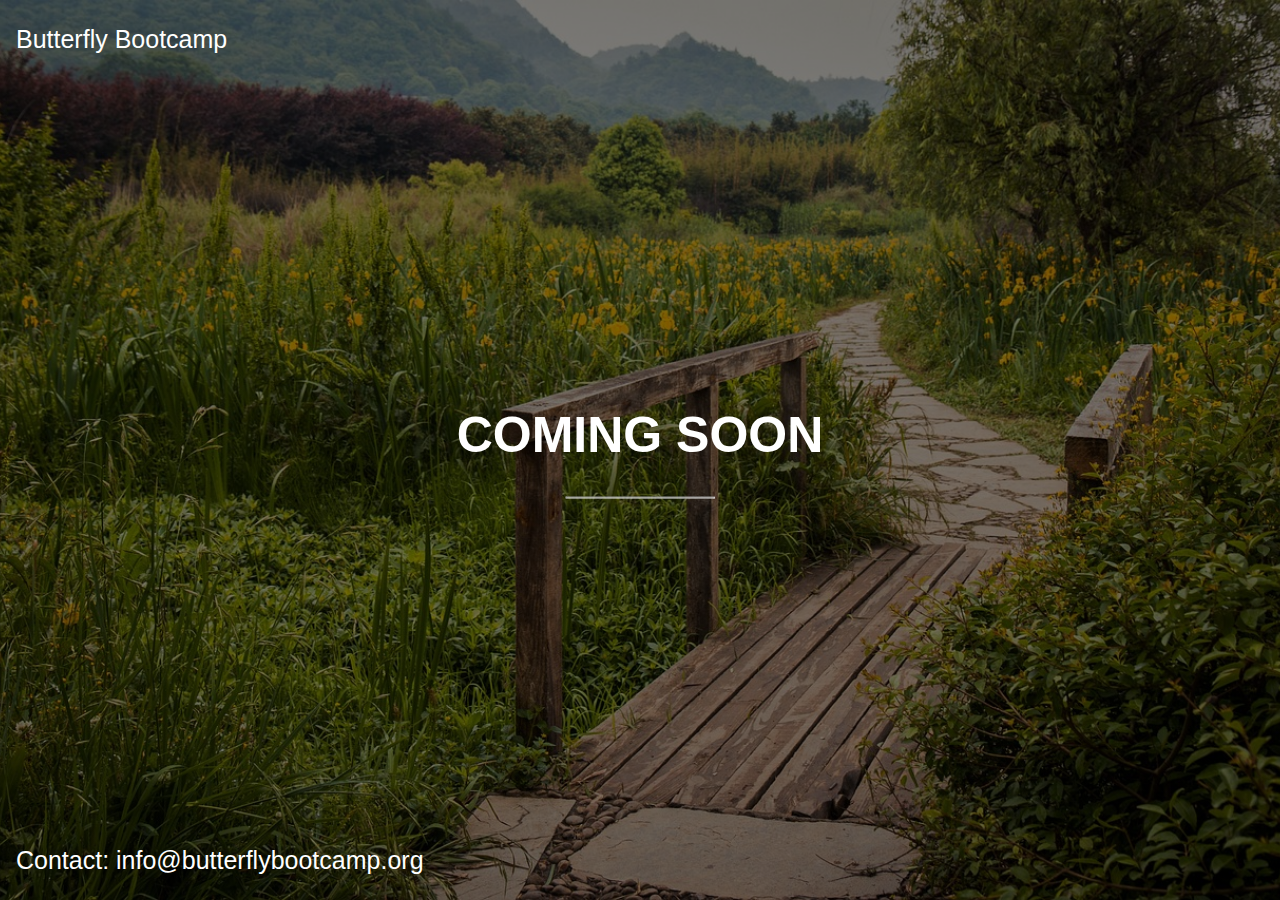
<file: index.html>
<!DOCTYPE html>
<html lang="en">
<head>
    <meta charset="UTF-8">
    <meta name="viewport" content="width=device-width, initial-scale=1.0">
    <title>Butterfly Bootcamp</title>
    <link rel="stylesheet" href="./style.css">
    <link rel="icon" type="image/x-icon" href="./images/favicon.png">
    <script src="./script.js"></script>
</head>
<body>
    <div class="bgimg">
        <div class="topleft">
            <p>Butterfly Bootcamp</p>
        </div>

        <div class="middle">
            <h1>COMING SOON</h1>
            <hr>
            <p id="demo" style="font-size:30px"></p>
        </div>
        <div class="bottomleft">
            <p>Contact: info@butterflybootcamp.org</p>
        </div>
    </div>
</body>
</html>
</file>
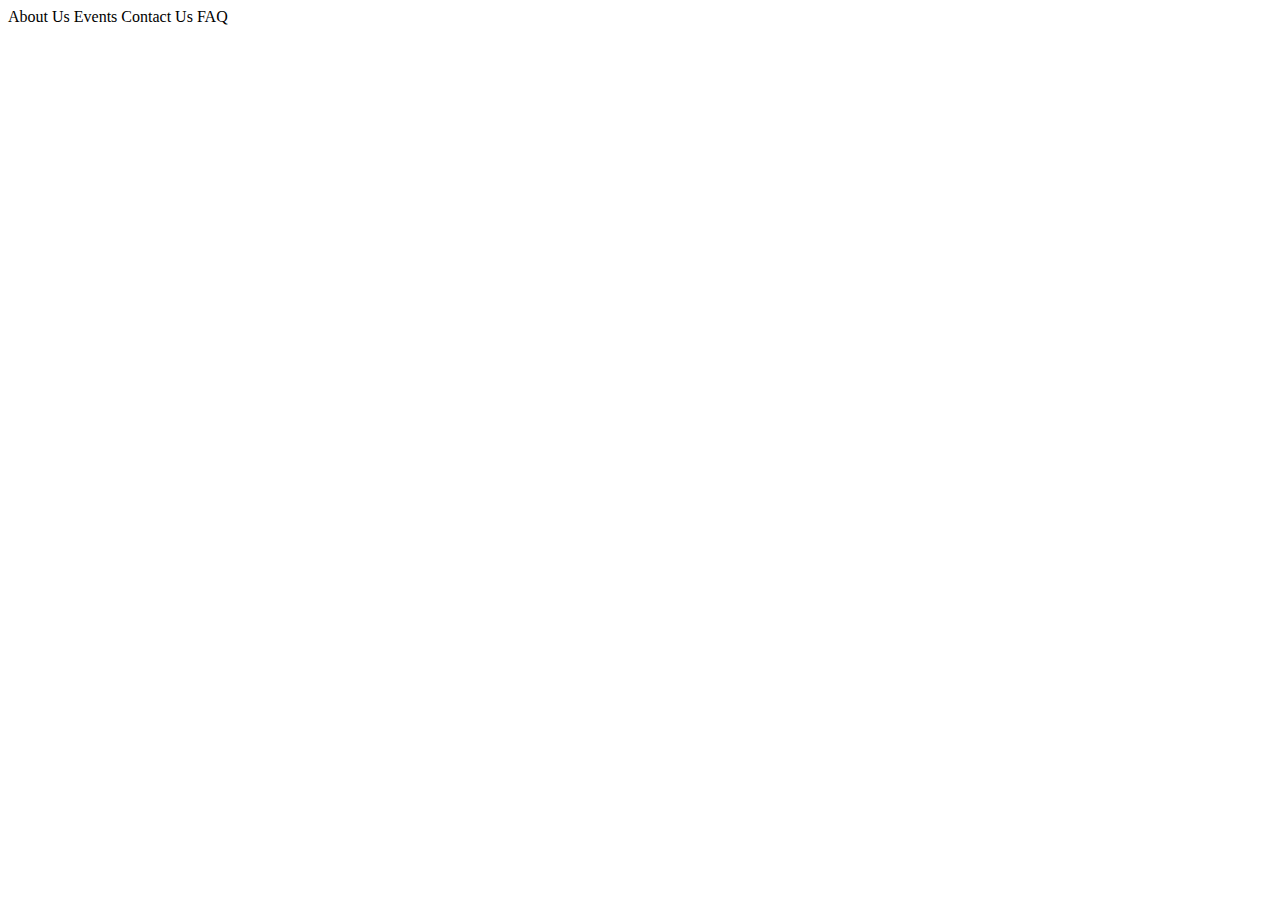
<file: homepage.html>
<!DOCTYPE html>
<html lang="en">
<head>
    <meta charset="UTF-8">
    <meta name="viewport" content="width=device-width, initial-scale=1.0">
    <title>Butterfly Bootcamp</title>
    <link rel="stylesheet" href="./final.css">
    <link rel="icon" type="image/x-icon" href="./images/favicon.png">
    <script src="./script.js"></script>
</head>
<body>
    <div class="topnav">
        <a>About Us</a>
        <a>Events</a>
        <a>Contact Us</a>
        <a>FAQ</a>
    </div>
</body>
</html>
</file>
<file: style.css>
body, html {
  height: 100%;
  margin: 0;
  font-family: Arial, Helvetica, sans-serif;
}

.bgimg {
  background-image: linear-gradient(rgba(0, 0, 0, 0.5), rgba(0, 0, 0, 0.5)), url('./images/butterfly-trail.jpg');
  height: 100%;
  background-position: center;
  background-size: cover;
  position: relative;
  color: white;
  font-size: 25px;
}

.topleft {
  position: absolute;
  top: 0;
  left: 16px;
}

.bottomleft {
  position: absolute;
  bottom: 0;
  left: 16px;
}

.middle {
  position: absolute;
  top: 50%;
  left: 50%;
  transform: translate(-50%, -50%);
  text-align: center;
}

hr {
  margin: auto;
  width: 40%;
}
</file>
<file: final.css>
html {
    box-sizing: border-box;
}

*::before,
*::after {
    box-sizing: inherit;
}
</file>
